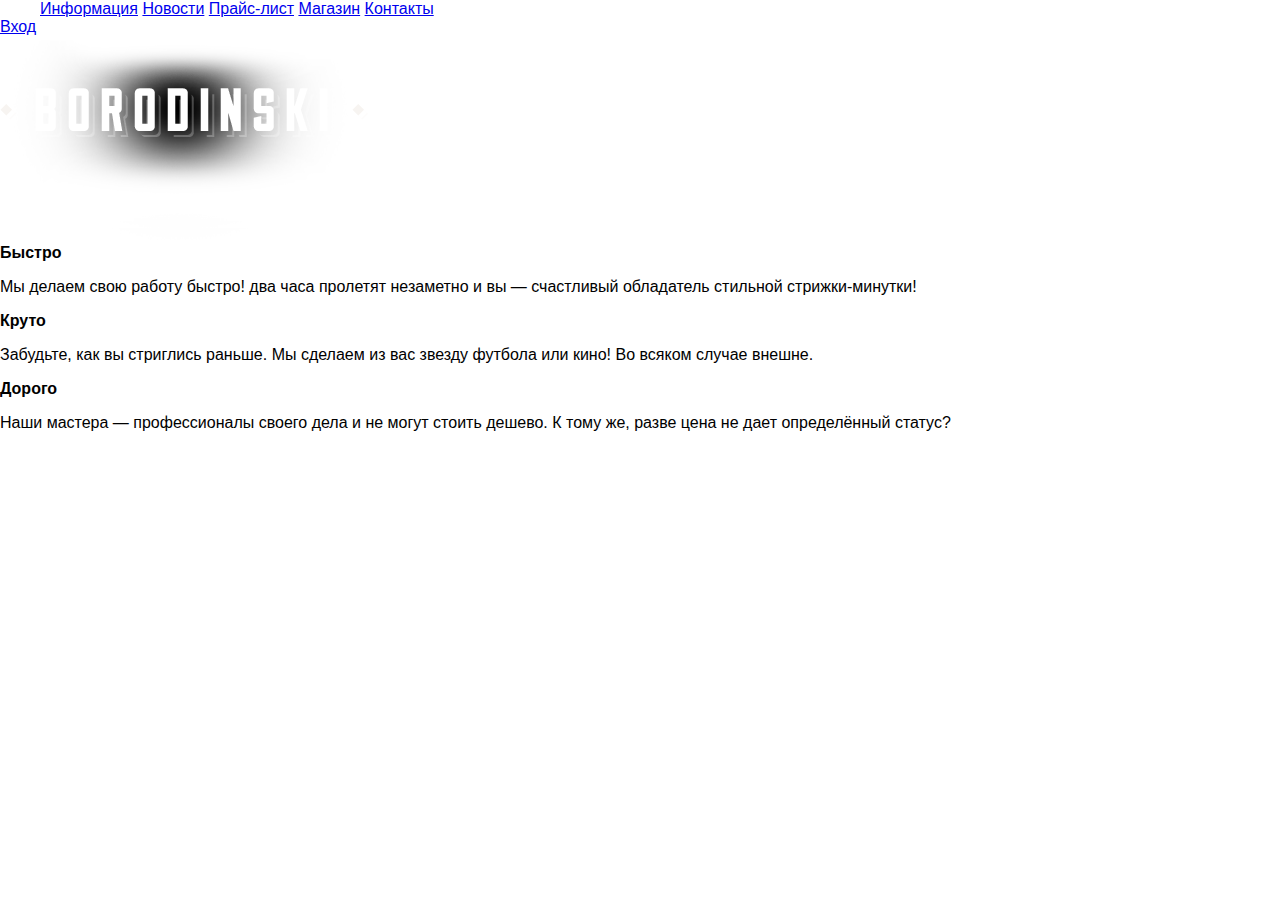
<file: index.html>
<!DOCTYPE html>
<html lang="ru">

<head>
    <meta charset="utf-8">
    <title>Барбершоп Бородинский | Главная</title>
    <link rel="stylesheet" type="text/css" href="css/normalize.css">
    <link href='https://fonts.googleapis.com/css?family=PT+Sans+Narrow:400,700' rel='stylesheet' type='text/css'>
    <link rel="stylesheet" type="text/css" href="css/main.css">
    <link rel="stylesheet" type="text/css" href="css/main.css">
</head>
<body>
	<header class="main-header">
		<div class="container clearfix">
			<nav class="main-navigation">
				<ul>
					<li><a href="#">Информация</a></li>
					<li><a href="#">Новости</a></li>
					<li><a href="#">Прайс-лист</a></li>
					<li><a href="#">Магазин</a></li>
					<li><a href="#">Контакты</a></li>
				</ul>
			</nav>
			<div class="user-block">
				<a class="login" href="#">Вход</a>
			</div>
		</div>
	</header>
	<main class="container">
		<div class="index-logo">
			<img src="img/borodinsky-logo-big.png" width="368" height="204" alt="Барбершоп «Бородинский»">
		</div>
		<section class="features clearfix">
			<div class="features-item">
				<b class="features-name">Быстро</b>
				<p>Мы делаем свою работу быстро! два часа пролетят незаметно и вы — счастливый обладатель стильной стрижки-минутки!</p>
			</div>
			<div class="features-item">
				<b class="features-name">Круто</b>
				<p>Забудьте, как вы стриглись раньше. Мы сделаем из вас звезду футбола или кино! Во всяком случае внешне.</p>
			</div>
			<div class="features-item">
				<b class="features-name">Дорого</b>
				<p>Наши мастера — профессионалы своего дела и не могут стоить дешево. К тому же, разве цена не дает определённый статус?</p>
			</div>
		</section>
		<div class="index-content clearfix">
			<div class="index-content-left"></div>
			<div class="index-content-right"></div>
		</div>
		<div class="index-content clearfix">
			<div class="index-content-left"></div>
			<div class="index-content-right"></div>
		</div>
	</main>
	<footer class="main-footer">
		<div class="container clearfix">
			<section class="footer-contacts"></section>
			<section class="footer-social"></section>
			<section class="footer-copyright"></section>
		</div>
	</footer>
</body>
</html>
</file>
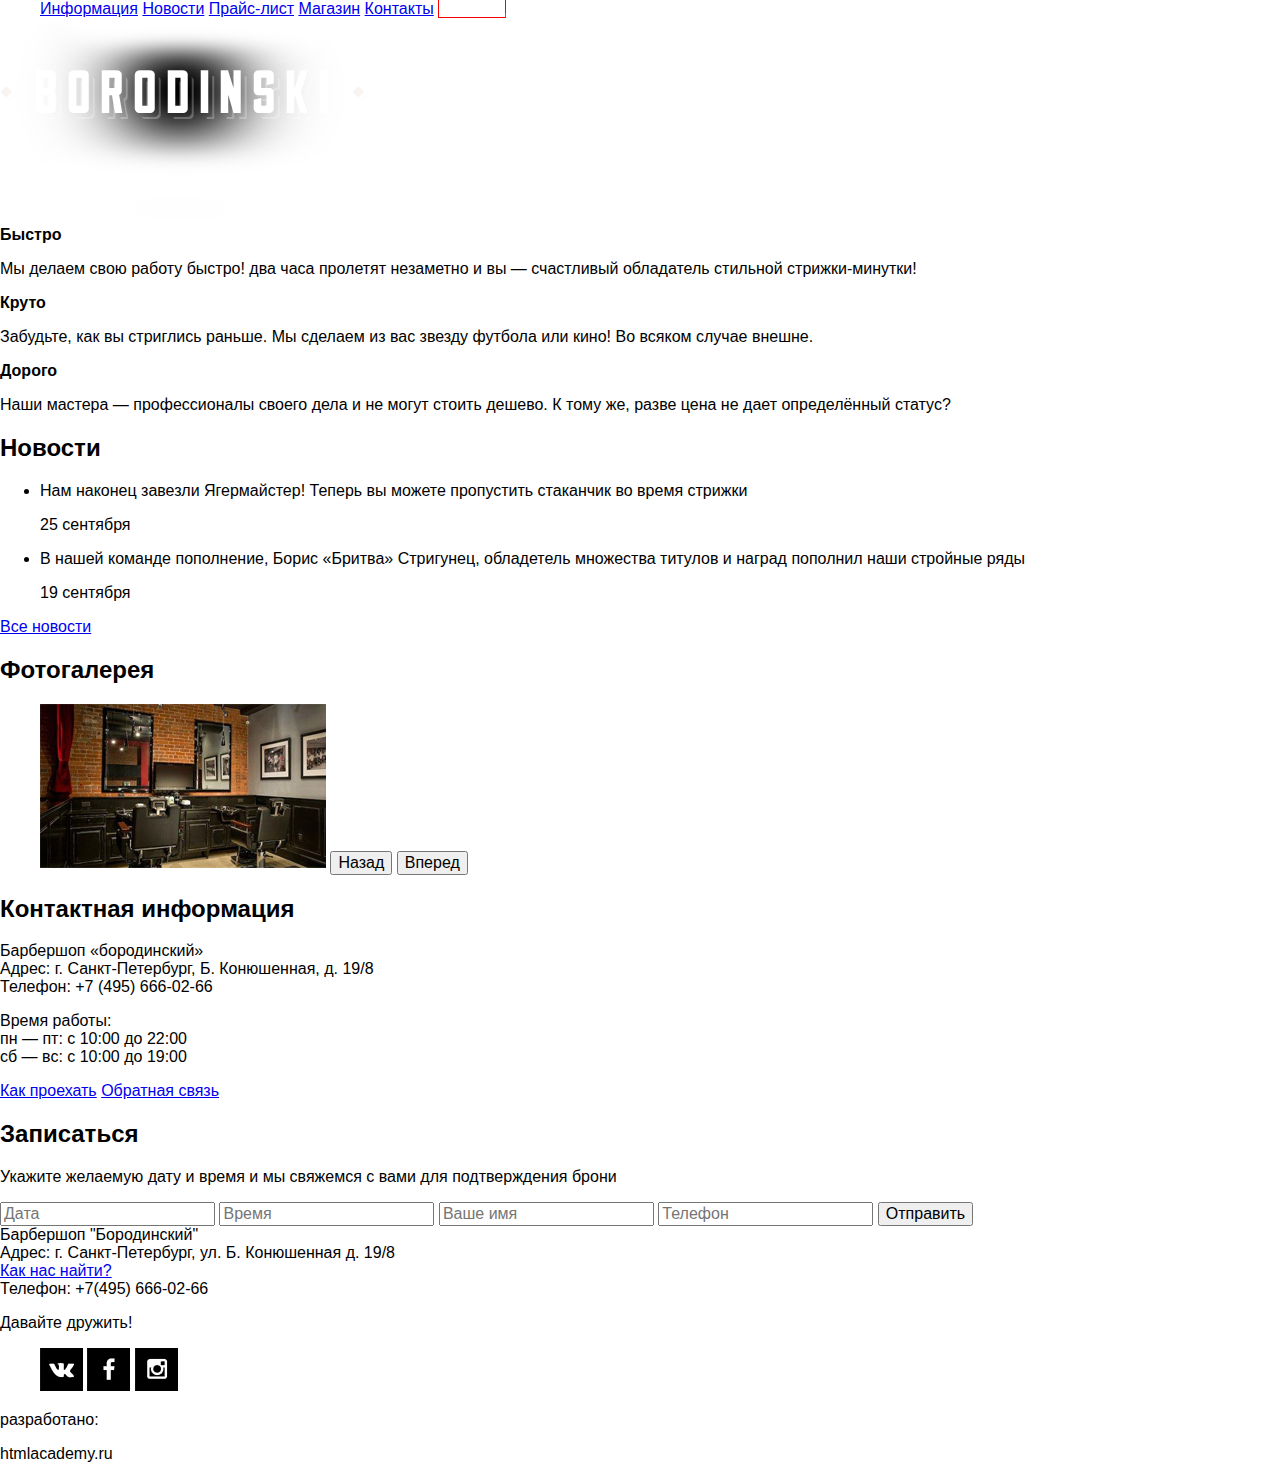
<file: index_old1.html>
<!DOCTYPE html>
<html lang="ru">

<head>
    <meta charset="utf-8">
    <title>Барбершоп Бородинский | Главная</title>
    <link rel="stylesheet" type="text/css" href="css/normalize.css">
    <link href='https://fonts.googleapis.com/css?family=PT+Sans+Narrow:400,700' rel='stylesheet' type='text/css'>
    <link rel="stylesheet" type="text/css" href="css/main.css">
</head>
<body>
	<header class="main-header">
		<div class="container">
			<nav class="main-navigation">
				<ul>
					<li><a href="#">Информация</a></li>
					<li><a href="#">Новости</a></li>
					<li><a href="#">Прайс-лист</a></li>
					<li><a href="#">Магазин</a></li>
					<li><a href="#">Контакты</a></li>
				</ul>
			</nav>	
			
			<div class="enter-btn"><a href="#">
				<a class="login" href="#">Вход</a>
			</div>
		</div>
	</header>
	<main class="container">
		<div class="main-logo">
			<img src="img/borodinsky-logo-big.png" width="368" height="204" alt="Барбершоп «Бородинский»">
		</div>
		<div class="features">  
			<div class="features-item">
				<b class="features-name">Быстро</b>
				<p>Мы делаем свою работу быстро! два часа пролетят незаметно и вы — счастливый обладатель стильной стрижки-минутки!</p>
			</div>
			<div class="features-item">
				<b class="features-name">Круто</b>
				<p>Забудьте, как вы стриглись раньше. Мы сделаем из вас звезду футбола или кино! Во всяком случае внешне.</p>
			</div>
			<div class="features-item">
				<b class="features-name">Дорого</b>
				<p>Наши мастера — профессионалы своего дела и не могут стоить дешево. К тому же, разве цена не дает определённый статус?</p>
			</div>
		</div>
		<div class="index-content">
			<div class="index-content-left">
				<h2>Новости</h2>
				<ul class="news-preview">
					<li>
						<p>Нам наконец завезли Ягермайстер! Теперь вы можете пропустить стаканчик во время стрижки</p>
						<time datetime="2015-09-25">25 сентября</time>
					</li>
					<li>
						<p>В нашей команде пополнение, Борис «Бритва» Стригунец, обладетель множества титулов и наград пополнил наши стройные ряды</p>
						<time datetime="2015-09-19">19 сентября</time>
					</li>
				</ul>
				<a class="btn" href="#">Все новости</a>
			</div>

			<div class="index-content-right">
				<h2>Фотогалерея</h2>
				<figure class="gallery-content">
					<img src="img/barbershop-inside.jpg"
				</figure>
				<button class="btn galley-content">Назад</button>
				<button class="btn galley-content">Вперед</button>			
			</div>
		</div>
		<div class="index-content">
			<div class="index-content-left">
				<h2>Контактная информация</h2>
				<p>Барбершоп «бородинский»<br>
				   Адрес: г. Санкт-Петербург, Б. Конюшенная, д. 19/8<br>
				   Телефон: +7 (495) 666-02-66</p>
				<p>Время работы:<br> 
				   пн — пт: с 10:00 до 22:00<br>
				   сб — вс: с 10:00 до 19:00</p>
				<a class="btn" href="#">Как проехать</a>
				<a class="btn" href="#">Обратная связь</a>
			</div>
			<div class="index-content-right">
				<h2>Записаться</h2>
				<p>Укажите желаемую дату и время и мы свяжемся с вами для подтверждения брони</p>
				<form class="appointment-form" action="https://echo.htmlanacdemy.ru" method="post">
					<input type="text" name="date" value="" placeholder="Дата">
					<input type="text" name="time" value="" placeholder="Время">
					<input type="text" name="name" value="" placeholder="Ваше имя">
					<input type="tel" name="phone" value="" placeholder="Телефон">
					<button class="btn" type="submit">Отправить</button>
				</form>
			</div>
		</div>
	</main>
	<footer class="main-footer">
		<div class="container">
			<div class="footer-contacts">
				Барбершоп "Бородинский"<br>
				Адрес: г. Санкт-Петербург, ул. Б. Конюшенная д. 19/8<br>
				<a href="#">Как нас найти?</a><br>
				Телефон: +7(495) 666-02-66
			</div>
			<div class="social-icons">
				<p>Давайте дружить!</p>
				<ul>
					<li><img class="icon-vkontakte" src="img/icon-vkontakte.png"></li>
					<li><img class="icon-facebook" src="img/icon-facebook.png"></li>
					<li><img class="icon-instagram" src="img/icon-instagram.png"></li>
				</ul>
			</div>
			<div class="copyright">
				<p>разработано:</p>
				<p class="sign-html-academy">htmlacademy.ru</p>
			</div>
		</div>
	</footer>
</body>
</file>
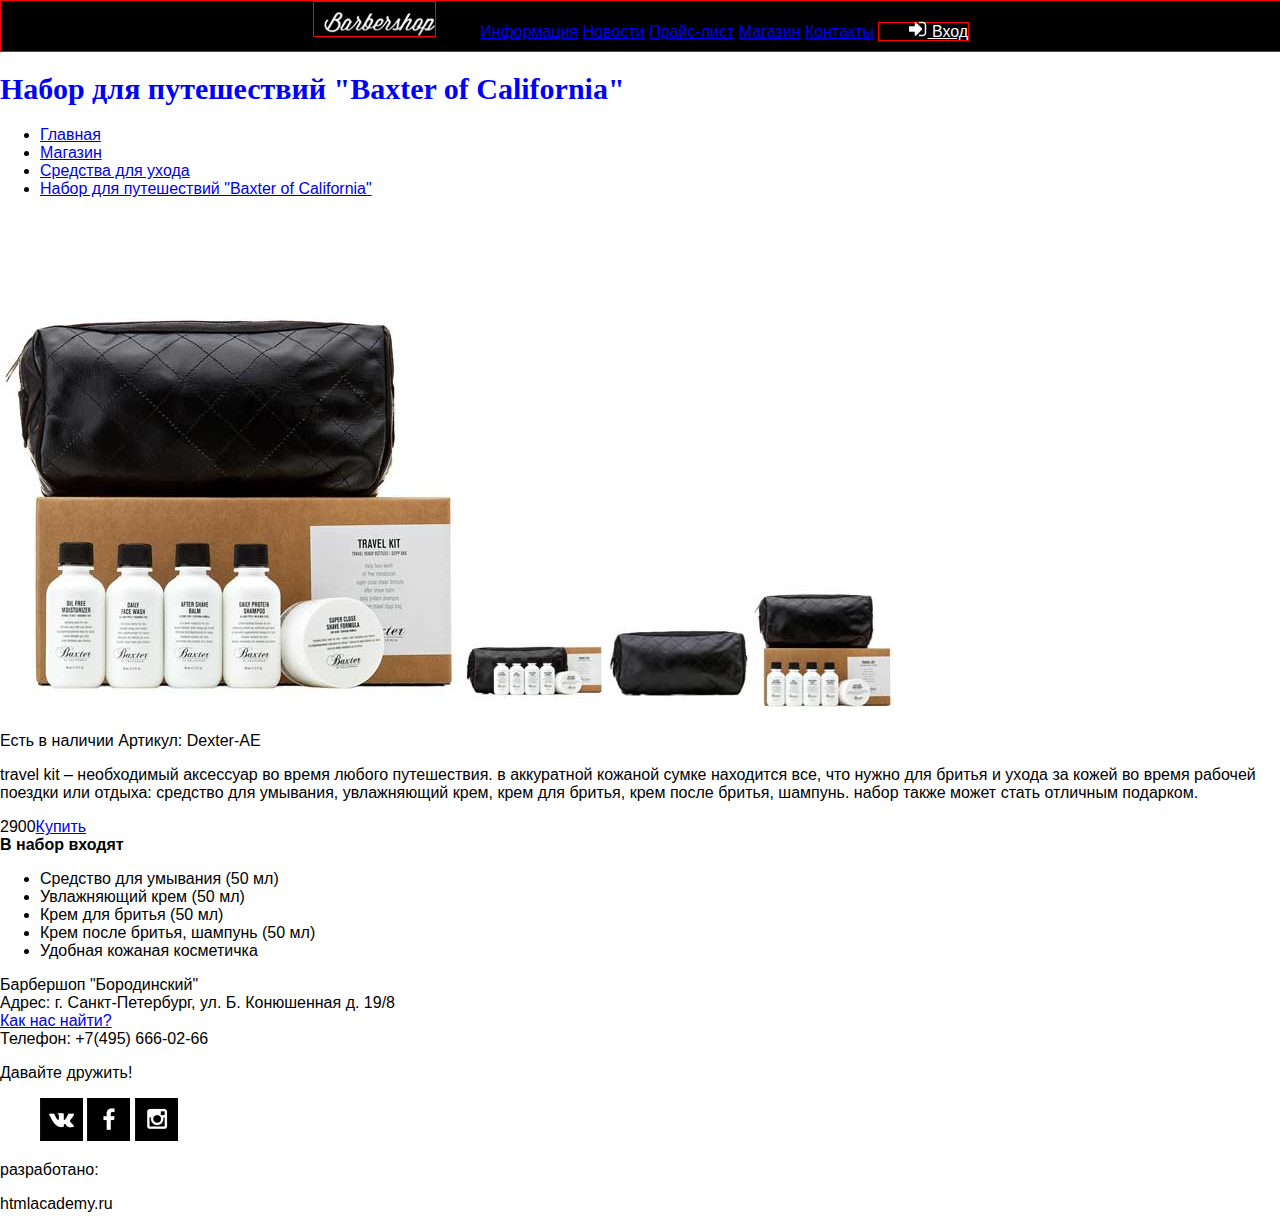
<file: shop-item.html>
<!DOCTYPE html>
<html lang="ru">

<head>
    <meta charset="utf-8">
    <title>Барбершоп Бородинский | Главная</title>
    <link rel="stylesheet" type="text/css" href="css/normalize.css">
    <link rel="stylesheet" type="text/css" href="css/main.css">
</head>
<body>
	<header class="header-top">
		<div class="container">
			<a class="logo-inside" href="index.html"><img src="img/logo-inside.png" alt=""></a>
			<nav class="main-navigation">
				<ul>
					<li><a href="#">Информация</a></li>
					<li><a href="#">Новости</a></li>
					<li><a href="#">Прайс-лист</a></li>
					<li><a href="#">Магазин</a></li>
					<li><a href="#">Контакты</a></li>
				</ul>
			</nav>	
			
			<div class="enter-btn"><a href="#">
				<img src="img/icon-login.png" class="icon-login" alt="">
				<span class="enter-sm-txt">Вход</span></a></li>	
			</div>
		</div>
	</header>
	<main class="container"
		<div class="top-subheader">
			<h1>Набор для путешествий "Baxter of California"</h1>
			<ul class="breadcrumbs">
				<li><a href="#">Главная</a></li>
				<li><a href="#">Магазин</a></li>
				<li><a href="#">Средства для ухода</a></li>
				<li><a href="#">Набор для путешествий "Baxter of California"</a></li>
			</ul>	
		</div>
		<div class="gallery-item">
			<img class="big-size-img" src="img/bax-of-calif-travel-kit-1-big.jpg">
			<img class="small-size-img" src="img/bax-of-calif-travel-kit-2-sm.jpg">
			<img class="small-size-img" src="img/bax-of-calif-travel-kit-3-sm.jpg">
			<img class="small-size-img" src="img/bax-of-calif-travel-kit-4-sm.jpg">
		</div>
		<div class="item-description">
			<p>Есть в наличии <span>Артикул: Dexter-AE</span></p>
			<p>travel kit – необходимый аксессуар во время любого путешествия. в аккуратной кожаной сумке находится все, что нужно для бритья и ухода за кожей во время рабочей поездки или отдыха: средство для умывания, увлажняющий крем, крем для бритья, крем после бритья, шампунь. набор также может стать отличным подарком.</p>
			<div class="price-button">
				<span>2900</span><span><a href="#">Купить</a></span>
			</div>
			<b>В набор входят</b>
			<ul>
				<li>Средство для умывания (50 мл)</li>
				<li>Увлажняющий крем (50 мл)</li>
				<li>Крем для бритья (50 мл)</li>
				<li>Крем после бритья, шампунь (50 мл)</li>
				<li>Удобная кожаная косметичка</li>
			</ul>
			
		</div>
	</main>
	<footer>
		<p class="contacts">
			Барбершоп "Бородинский"<br>
			Адрес: г. Санкт-Петербург, ул. Б. Конюшенная д. 19/8<br>
			<a href="#">Как нас найти?</a><br>
			Телефон: +7(495) 666-02-66
		</p>
		<div class="social-icons">
			<span>Давайте дружить!</span>
			<ul>
				<li><img class="icon-vkontakte" src="img/icon-vkontakte.png"></li>
				<li><img class="icon-facebook" src="img/icon-facebook.png"></li>
				<li><img class="icon-instagram" src="img/icon-instagram.png"></li>
			</ul>
		</div>
		<div class="copyright">
			<p>разработано:</p>
			<p class="sign-html-academy">htmlacademy.ru</p>
		</div>
	</footer>
</body>
</file>
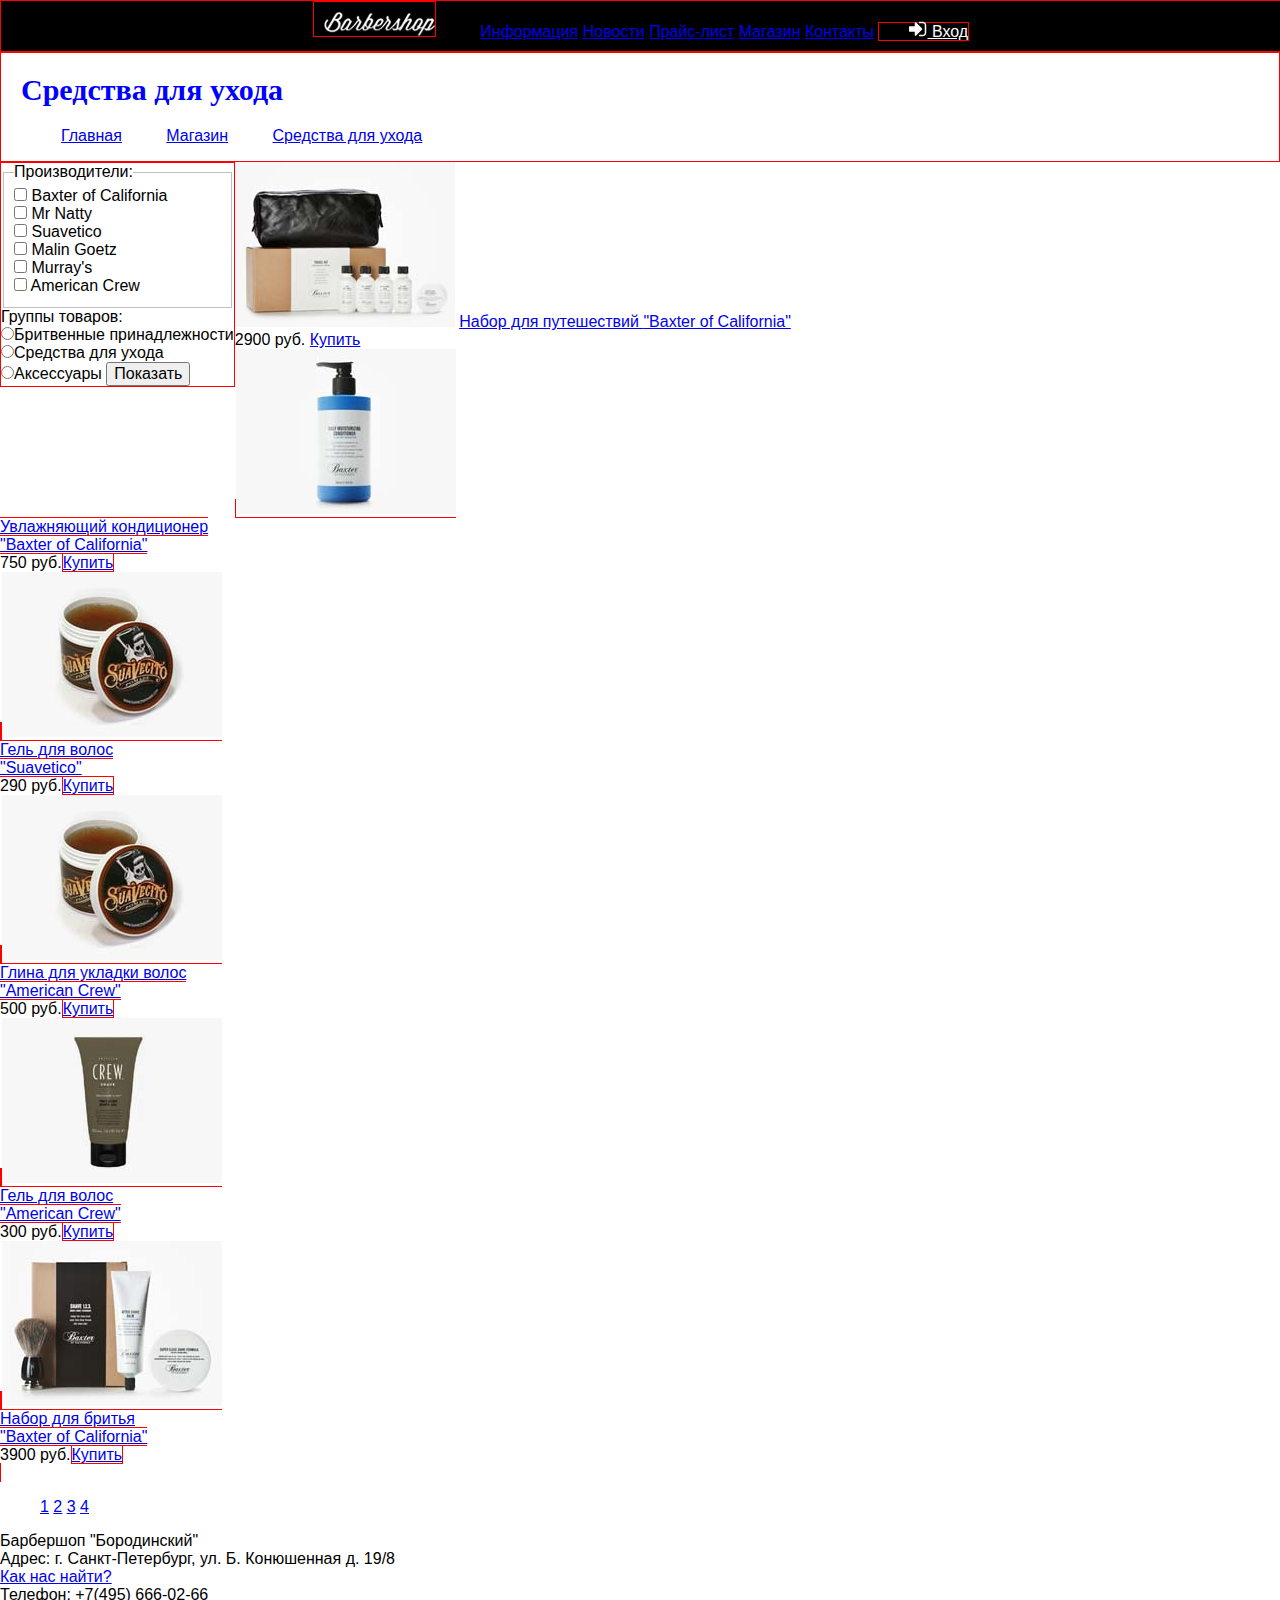
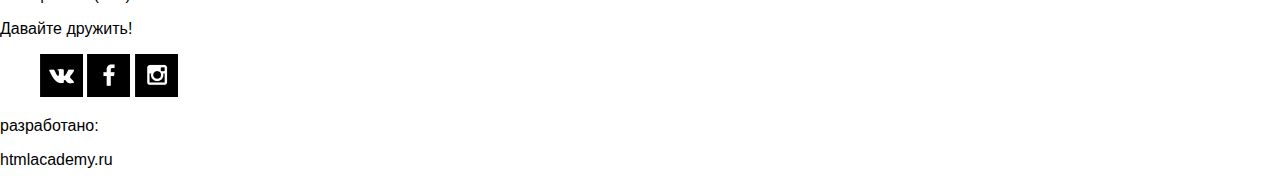
<file: shop.html>
<!DOCTYPE html>
<html lang="ru">

<head>
    <meta charset="utf-8">
    <title>Барбершоп Бородинский | Средства для ухода | Каталог</title>
    <link rel="stylesheet" type="text/css" href="css/normalize.css">
    <link rel="stylesheet" type="text/css" href="css/main.css">
</head>
<body>
	<header class="header-top">
		<div class="container">
			<a class="logo-inside" href="index.html"><img src="img/logo-inside.png" alt=""></a>
			<nav class="main-navigation">
				<ul>
					<li><a href="#">Информация</a></li>
					<li><a href="#">Новости</a></li>
					<li><a href="#">Прайс-лист</a></li>
					<li><a href="#">Магазин</a></li>
					<li><a href="#">Контакты</a></li>
				</ul>
			</nav>	
			
			<div class="enter-btn"><a href="#">
				<img src="img/icon-login.png" class="icon-login" alt="">
				<span class="enter-sm-txt">Вход</span></a></li>	
			</div>
		</div>
	</header>
	<main class="container">
		<div class="top-subheader">
			<h1>Средства для ухода</h1>
			<ul class="breadcrumbs">
				<li><a href="#">Главная</a></li>
				<li><a href="#">Магазин</a></li>
				<li><a href="#">Средства для ухода</a></li>
			</ul>	
		</div>
		
		<div class="manufacters-products">
            <form class="filter" action="#" method="post">
	            <fieldset class="filter-block">
	            <legend class="filter-title">Производители:</legend>
	            
	            <input type="checkbox" id="bax-of-calif-ID" value="bax-of-calif-VAL" name="manufacters[]"> 
	            <label class="filter-label" for="bax-of-calif-ID">Baxter of California</label><br>
	            
	            <input type="checkbox" id="mr-natty-ID" value="mr-natty-VAL" name="mr-natty-NAME"> <label class="mr-natty-LAB" for="mr-natty-ID">Mr Natty</label><br>
	            <input type="checkbox" id="suavec-ID" value="suavec-VAL" name="suavec-NAME"> <label class="suavec-LAB" for="suavec-ID">Suavetico</label><br>
	            <input type="checkbox" id="main-Goetz-ID" value="main-Goetz-VAL" name="main-Goetz-NAME"> <label class="main-Goetz-LAB" for="main-Goetz-ID">Malin Goetz</label><br>
	            <input type="checkbox" id="murrays-ID" value="murrays-VAL" name="murrays-NAME"> <label class="murrays-LAB" for="murrays-ID">Murray's</label><br>
	            <input type="checkbox" id="americ-crew-ID" value="americ-crew-VAL" name="americ-crew-NAME"> <label class="americ-crew-LAB" for="americ-crew-ID">American Crew</label><br>
	            </fieldset>
	            
<!-- сделай снизу как сверху, везде см. лэйбл -->


	            <legend>Группы товаров:</legend>
	            <input type="radio" id="shaving-accessories-ID" value="shaving-accessories-VAL" name="accessories-groups"><label for="shaving-accessories-ID">Бритвенные принадлежности</label><br>
	            <input type="radio" id="care-tools-ID" value="care-tools-VAL" name="accessories-groups"><label for="care-tools-ID">Средства для ухода</label><br>
	            <input type="radio" id="accessories-ID" value="accessories-VAL" name="accessories-groups"><label for="accessories-ID">Аксессуары</label>
	            <button type="button">Показать</button>
            </form>
		</div>


<!-- ниже образец, поправь отсальные -->		
		<div class="products-list">
			<div class="product">
				<a class="product-img" href="index.html"><img src="img/bax-of-calif-journey-img-sm.jpg" alt=""></a>
				<a class="product-name" href="#">Набор для путешествий <span class="product-brand">"Baxter of California"</span></a>
				<div class="product-buy">
					<span class="product-price">2900 руб.</span>
					<a class="btn product-btn" href="#">Купить</a>
				</div>
			</div>


			
			<div class="product-container">
				<a class="item-bax-of-calif-conditioner-img-sm" href="index.html"><img src="img/bax-of-calif-conditioner-img-sm.jpg" alt=""></a><br>
				<a class="product-group" href="#">Увлажняющий кондиционер</a><br>
				<a class="bax-of-calif-inside" href="#">"Baxter of California"</a><br>
				<div>
					<span class="list-price">750 руб.</span><span class="buy-button-container"><a class="buy-button-text" href="#">Купить</a></span>
				</div>
			</div>
			<div class="product-container">
				<a class="item-suavetico-hair-gel-img-sm" href="index.html"><img src="img/suavetico-hair-gel-img-sm.jpg" alt=""></a><br>
				<a class="product-group" href="#">Гель для волос</a><br>
				<a class="bax-of-calif-inside" href="#">"Suavetico"</a><br>
				<div>
					<span class="list-price">290 руб.</span><span class="buy-button-container"><a class="buy-button-text" href="#">Купить</a></span>
				</div>
			</div>
			<div class="product-container">
				<a class="item-amercian-crew-mood-img-sm" href="index.html"><img src="img/suavetico-hair-gel-img-sm.jpg" alt=""></a><br>
				<a class="product-group" href="#">Глина для укладки волос</a><br>
				<a class="bax-of-calif-inside" href="#">"American Crew"</a><br>
				<div>
					<span class="list-price">500 руб.</span><span class="buy-button-container"><a class="buy-button-text" href="#">Купить</a></span>
				</div>
			</div>
			<div class="product-container">
				<a class="item-amercian-crew-hair-gel-img-sm" href="index.html"><img src="img/amercian-crew-hair-gel-img-sm.jpg" alt=""></a><br>
				<a class="product-group" href="#">Гель для волос</a><br>
				<a class="bax-of-calif-inside" href="#">"American Crew"</a><br>
				<div>
					<span class="list-price">300 руб.</span><span class="buy-button-container"><a class="buy-button-text" href="#">Купить</a></span>
				</div>
			</div>
			<div class="product-container">
				<a class="item-bax-of-calif-shaving-set-img-sm" href="index.html"><img src="img/bax-of-calif-shaving-set-img-sm.jpg" alt=""></a><br>
				<a class="product-group" href="#">Набор для бритья</a><br>
				<a class="bax-of-calif-inside" href="#">"Baxter of California"</a><br>
				<div>
					<span class="list-price">3900 руб.</span><span class="buy-button-container"><a class="buy-button-text" href="#">Купить</a></span>
				</div>
			</div>
		</div>
		
		<div class="shop-pages">
			<ul>
				<li><a href="#">1</a></li>
				<li><a href="#">2</a></li>
				<li><a href="#">3</a></li>
				<li><a href="#">4</a></li>
			</ul>
		</div>
	</main>

	<footer>
		<p class="contacts">
			Барбершоп "Бородинский"<br>
			Адрес: г. Санкт-Петербург, ул. Б. Конюшенная д. 19/8<br>
			<a href="#">Как нас найти?</a><br>
			Телефон: +7(495) 666-02-66
		</p>
		<div class="social-icons">
			<span>Давайте дружить!</span>
			<ul>
				<li><img class="icon-vkontakte" src="img/icon-vkontakte.png"></li>
				<li><img class="icon-facebook" src="img/icon-facebook.png"></li>
				<li><img class="icon-instagram" src="img/icon-instagram.png"></li>
			</ul>
		</div>
		<div class="copyright">
			<p>разработано:</p>
			<p class="sign-html-academy">htmlacademy.ru</p>
		</div>
	</footer>
</body>
</file>
<file: css/main.css>
.container {
	min-width: 960px;
	margin: auto 0;
}

/* Header */
.header-top {
	border: red solid 1px;
	background-color: black;
	min-height: 50px;
	width: 100%;
	margin: 0 auto;
	text-align: center;
	
}

.main-navigation {
	display: inline;
}

.main-navigation ul {
	display: inline;
}

.main-navigation li {
	display: inline;
}

.navigation-list li {
	display: inline-block;
}


.logo-inside {
	display: inline;
}

.logo-inside img {
	display: inline;
	border: 1px solid red;
	padding-top: 10px;
	padding-left: 10px;
}


.enter-btn {
	display: inline;
	border: red 1px solid;
	padding-left: 30px;
	color: white;
}



.enter-btn a {
	color: white;
}

/*main content*/

.all-content {
	width: 960px;
	border: 2px solid red;
	background-color: #f3f0ed;
	overflow: auto;
	margin: auto;
}

/*subheader*/

h1 {
	color: blue;
	font-family: PT Sans Narrow;
	font-weigth: bold;
	font-size: 30px;
}

.top-subheader {
	border: 1px red solid;
}

.top-subheader h1 {
	padding-left: 20px;
}

.top-subheader li {
	display: inline;
	margin: 20px;
}


/* Фильтр "производители" и "группы товаров" */

.manufacters-products {
	border: red solid 1px;
	float: left;	
}

/*список товаров*/

.shop-items-list {
	border: 1px solid red;
	float: right;
}

.buy-button-container {
	min-height: 43px;
	border: 1px solid red;
}

.product-container {
	display: inline;
	border: red solid 1px;
}

.shop-pages ul li {
	display: inline;
}

/* Footer Items */

.social-icons ul li {display: inline;}
</file>
